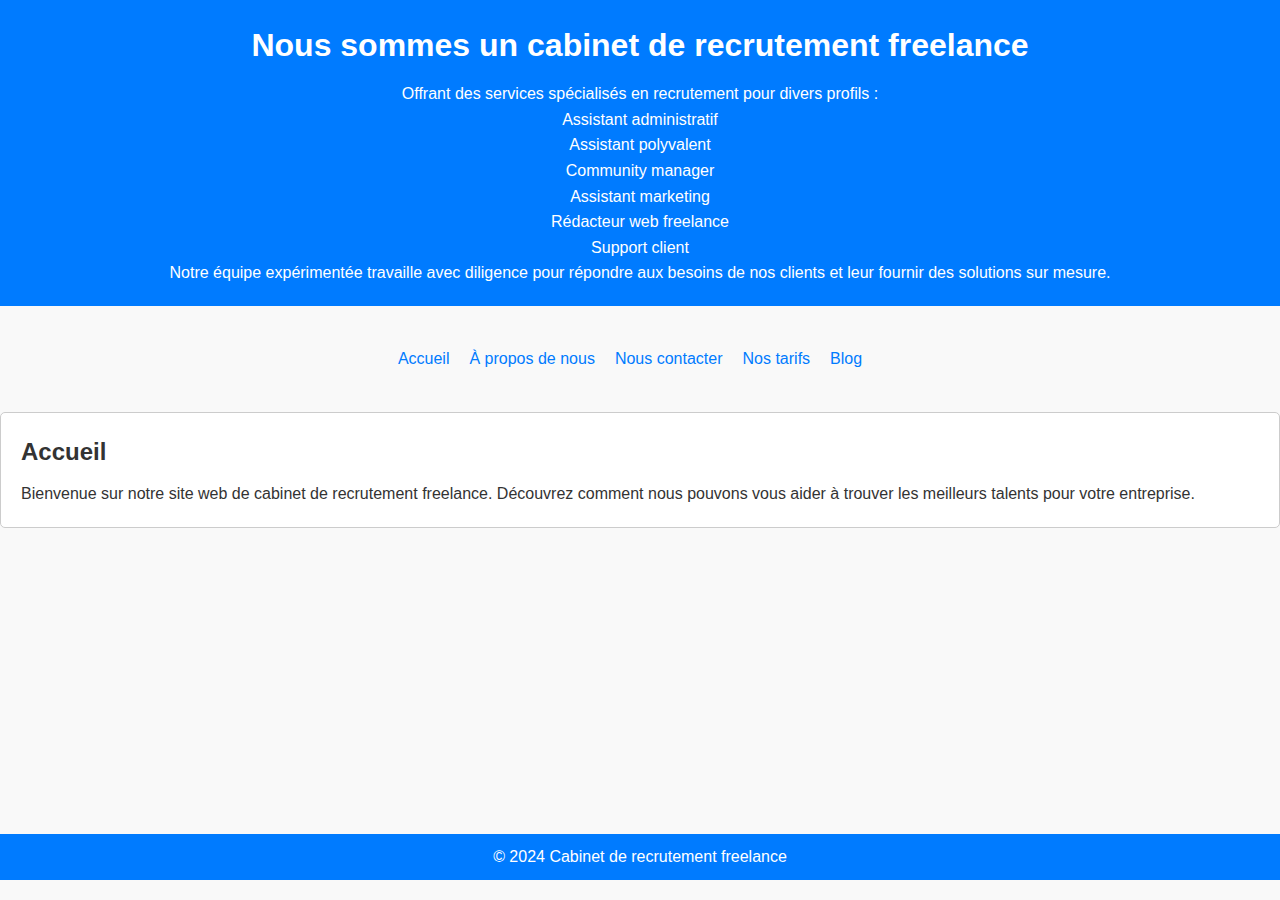
<file: index.html>
<!DOCTYPE html>
<html lang="fr">
<head>
    <meta charset="UTF-8">
    <meta name="viewport" content="width=device-width, initial-scale=1.0">
    <title>Cabinet de recrutement freelance</title>
    <link rel="stylesheet" href="styles/styles.css">
</head>
<body>
    <header>
        <h1>Nous sommes un cabinet de recrutement freelance</h1>
        <p>Offrant des services spécialisés en recrutement pour divers profils :</p>
        <ul>
            <li>Assistant administratif</li>
            <li>Assistant polyvalent</li>
            <li>Community manager</li>
            <li>Assistant marketing</li>
            <li>Rédacteur web freelance</li>
            <li>Support client</li>
        </ul>
        <p>Notre équipe expérimentée travaille avec diligence pour répondre aux besoins de nos clients et leur fournir des solutions sur mesure.</p>
    </header>

    <nav>
        <ul>
            <li><a href="accueil.html">Accueil</a></li>
            <li><a href="apropos.html">À propos de nous</a></li>
            <li><a href="contact.html">Nous contacter</a></li>
            <li><a href="#tarifs">Nos tarifs</a></li>
            <li><a href="#blog">Blog</a></li>
        </ul>
    </nav>

    <section id="accueil">
        <h2>Accueil</h2>
        <p>Bienvenue sur notre site web de cabinet de recrutement freelance. Découvrez comment nous pouvons vous aider à trouver les meilleurs talents pour votre entreprise.</p>
    </section>

    <footer>
        <p>&copy; 2024 Cabinet de recrutement freelance</p>
    </footer>
</body>
</html>
</file>
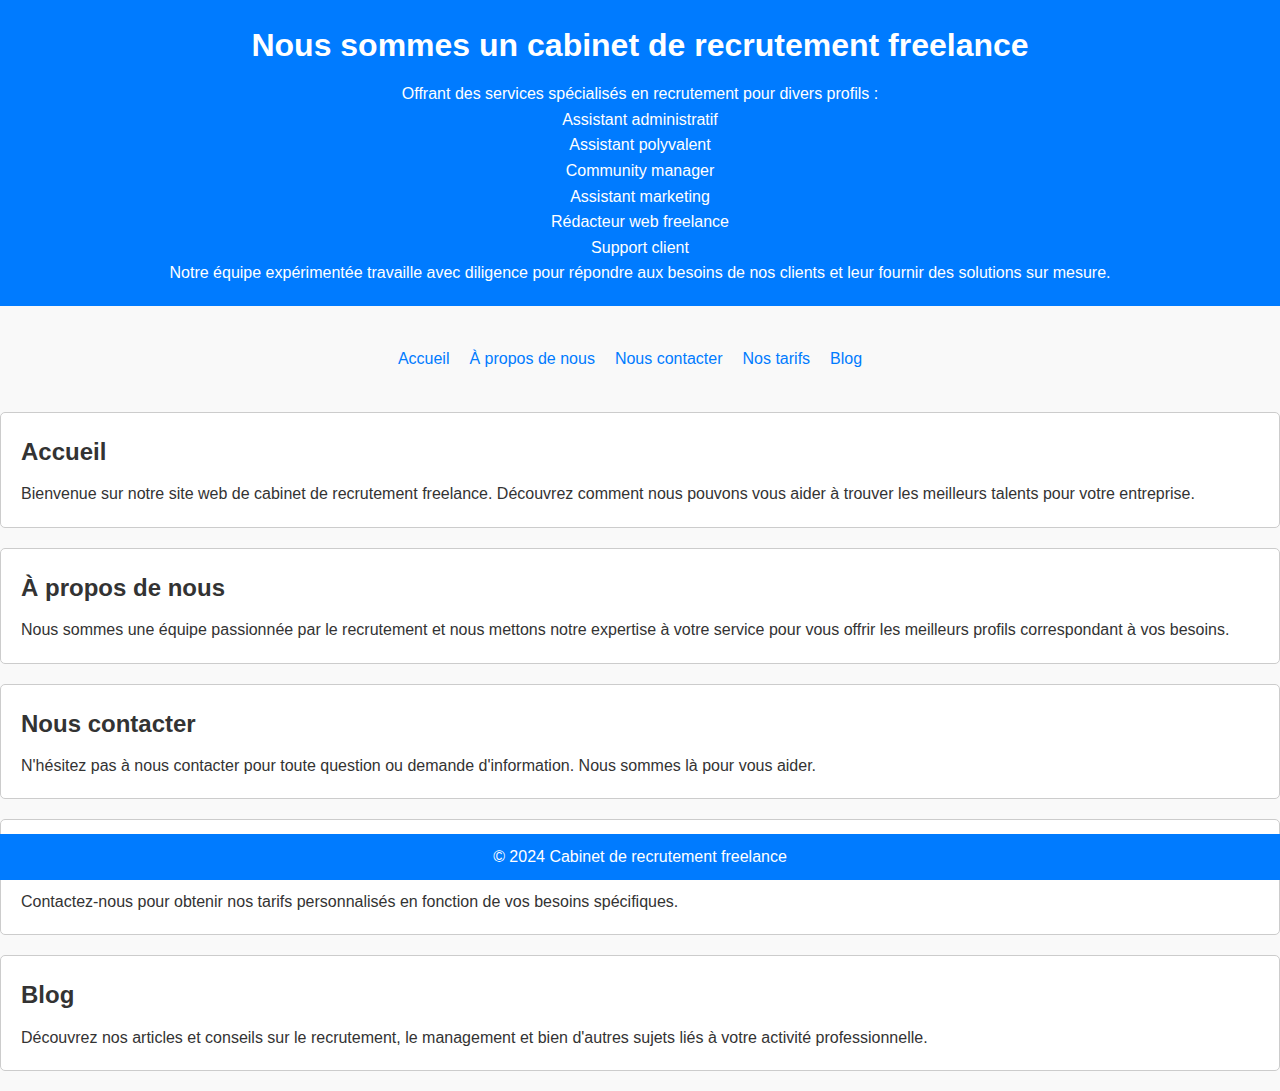
<file: accueil.html>
<!DOCTYPE html>
<html lang="fr">
<head>
    <meta charset="UTF-8">
    <meta name="viewport" content="width=device-width, initial-scale=1.0">
    <title>Cabinet de recrutement freelance</title>
    <link rel="stylesheet" href="styles/styles.css">
</head>
<body>
    <header>
        <h1>Nous sommes un cabinet de recrutement freelance</h1>
        <p>Offrant des services spécialisés en recrutement pour divers profils :</p>
        <ul>
            <li>Assistant administratif</li>
            <li>Assistant polyvalent</li>
            <li>Community manager</li>
            <li>Assistant marketing</li>
            <li>Rédacteur web freelance</li>
            <li>Support client</li>
        </ul>
        <p>Notre équipe expérimentée travaille avec diligence pour répondre aux besoins de nos clients et leur fournir des solutions sur mesure.</p>
    </header>

    <nav>
        <ul>
            <li><a href="#accueil">Accueil</a></li>
            <li><a href="#apropos">À propos de nous</a></li>
            <li><a href="#contact">Nous contacter</a></li>
            <li><a href="#tarifs">Nos tarifs</a></li>
            <li><a href="#blog">Blog</a></li>
        </ul>
    </nav>

    <section id="accueil">
        <h2>Accueil</h2>
        <p>Bienvenue sur notre site web de cabinet de recrutement freelance. Découvrez comment nous pouvons vous aider à trouver les meilleurs talents pour votre entreprise.</p>
    </section>

    <section id="apropos">
        <h2>À propos de nous</h2>
        <p>Nous sommes une équipe passionnée par le recrutement et nous mettons notre expertise à votre service pour vous offrir les meilleurs profils correspondant à vos besoins.</p>
    </section>

    <section id="contact">
        <h2>Nous contacter</h2>
        <p>N'hésitez pas à nous contacter pour toute question ou demande d'information. Nous sommes là pour vous aider.</p>
    </section>

    <section id="tarifs">
        <h2>Nos tarifs</h2>
        <p>Contactez-nous pour obtenir nos tarifs personnalisés en fonction de vos besoins spécifiques.</p>
    </section>

    <section id="blog">
        <h2>Blog</h2>
        <p>Découvrez nos articles et conseils sur le recrutement, le management et bien d'autres sujets liés à votre activité professionnelle.</p>
    </section>

    <footer>
        <p>&copy; 2024 Cabinet de recrutement freelance</p>
    </footer>
</body>
</html>
</file>
<file: styles/styles.css>
/* Reset des styles par défaut */
* {
    margin: 0;
    padding: 0;
    box-sizing: border-box;
}

/* Styles généraux */
body {
    font-family: Arial, sans-serif;
    line-height: 1.6;
    background-color: #f9f9f9;
    color: #333;
    margin: 0;
    padding: 0;
}

header, nav, section, footer {
    padding: 20px;
    margin-bottom: 20px;
}

h1, h2 {
    margin-bottom: 10px;
}

ul {
    list-style: none;
}

a {
    text-decoration: none;
    color: #007bff;
}

a:hover {
    text-decoration: underline;
}

/* Styles spécifiques */
header {
    background-color: #007bff;
    color: #fff;
    text-align: center;
}

nav ul {
    display: flex;
    justify-content: center;
}

nav li {
    margin-right: 20px;
}

section {
    background-color: #fff;
    border: 1px solid #ccc;
    border-radius: 5px;
    padding: 20px;
}

footer {
    text-align: center;
    background-color: #007bff;
    color: #fff;
    position: fixed;
    bottom: 0;
    width: 100%;
    padding: 10px 0;
}
</file>
